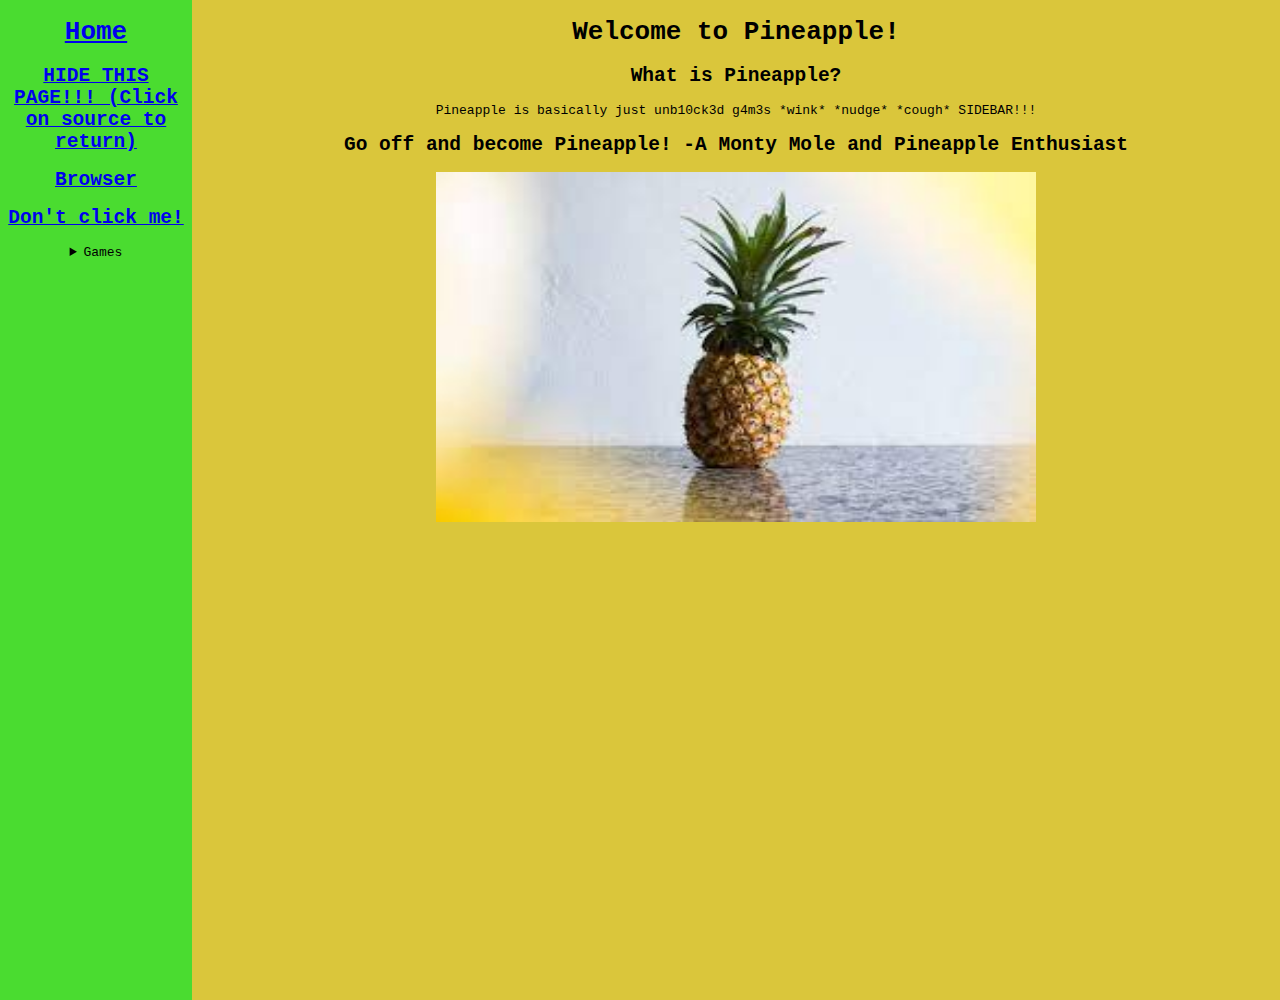
<file: index.html>
<!DOCTYPE html>
<html>
  <head>
    <meta charset="utf-8">
    <meta name="viewport" content="width=device-width">
    <title>Pineapple</title>
    <link href="style.css" rel="stylesheet" type="text/css" />
  </head>
  <body>
		<div id = 'sidebar'>
				<a href = 'https://bbyfoxy.github.io/Pineapple'><h1>Home</h1></a>
				<a href = 'https://bbyfoxy.github.io/Pineapple/pineapple'><h2>HIDE THIS PAGE!!! (Click on source to return)</h2></a>
				<a href = 'https://bbyfoxy.github.io/Pineapple/images'><h2>Browser</h2></a>
				<a href = 'https://bbyfoxy.github.io/Pineapple/funny'><h2>Don't click me!</h2></a>
				<details>
					<summary>Games</summary>
					<a href = 'https://bbyfoxy.github.io/Pineapple/info/pineappleStocks'><h2>Slope</h2></a>
					<a href = 'https://bbyfoxy.github.io/Pineapple/info/pineappleSources'><h2>Quake</h2></a>
					<a href = 'https://bbyfoxy.github.io/Pineapple/info/pineapple$ZR'><h2>Zombz Royale</h2></a>
				</details>
		</div>
		<div id = 'home'>
			<h1>Welcome to Pineapple!</h1>
			<h2>What is Pineapple?</h2>
			<p>Pineapple is basically just unb10ck3d g4m3s *wink* *nudge* *cough* SIDEBAR!!!</p>
			<h2>Go off and become Pineapple! -A Monty Mole and Pineapple Enthusiast</h2>
			<img width = '600' height = '350' src = '[data-uri]'>
		</div>
    <script src="script.js"></script>
  </body>
</html>
</file>
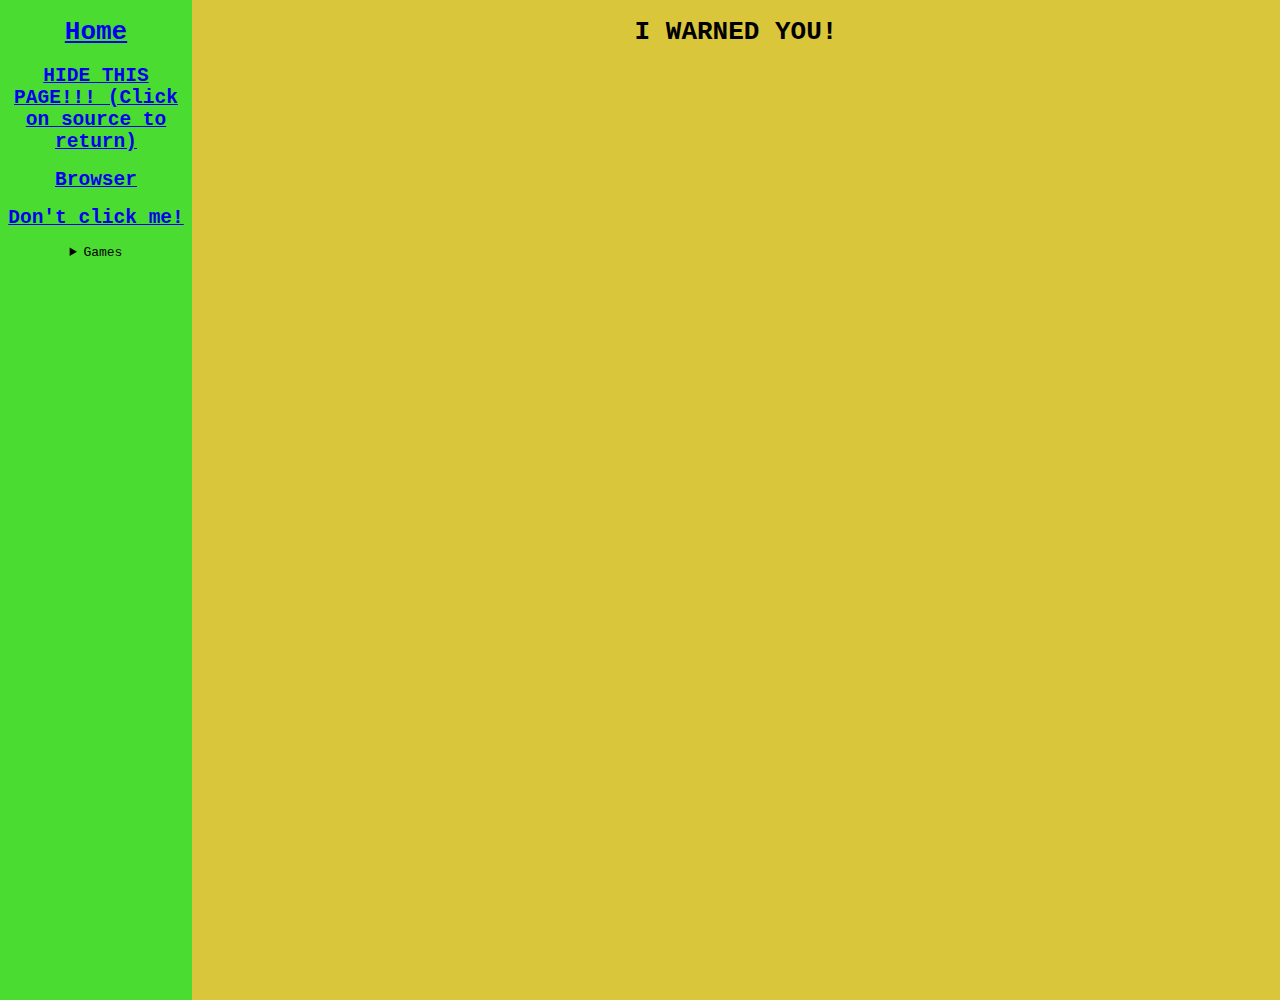
<file: funny/index.html>
<!DOCTYPE html>
	<html>
		<head>
			<title>Funny</title>
			<link href="https://bbyfoxy.github.io/Pineapple/style.css" rel="stylesheet" type="text/css" />
		</head>
		<body>
			<div id = 'sidebar'>
				<a href = 'https://bbyfoxy.github.io/Pineapple'><h1>Home</h1></a>
				<a href = 'https://bbyfoxy.github.io/Pineapple/pineapple'><h2>HIDE THIS PAGE!!! (Click on source to return)</h2></a>
				<a href = 'https://bbyfoxy.github.io/Pineapple/images'><h2>Browser</h2></a>
				<a href = 'https://bbyfoxy.github.io/Pineapple/funny'><h2>Don't click me!</h2></a>
				<details>
					<summary>Games</summary>
					<a href = 'https://bbyfoxy.github.io/Pineapple/info/pineappleStocks'><h2>Slope</h2></a>
					<a href = 'https://bbyfoxy.github.io/Pineapple/info/pineappleSources'<h2>Quake</h2></a>
					<a href = 'https://bbyfoxy.github.io/Pineapple/info/pineapple$ZR'><h2>Zombz Royale</h2></a>
				</details>
			</div>
			<div id = 'home'>
				<h1>I WARNED YOU!</h1>
				<iframe width="600" height="300" src="https://www.youtube.com/embed/dQw4w9WgXcQ?autoplay=1" title="YouTube video player" frameborder="0" allow="accelerometer; autoplay; clipboard-write; encrypted-media; gyroscope; picture-in-picture" allowfullscreen></iframe>
			</div>
		</body>
	</html>
</file>
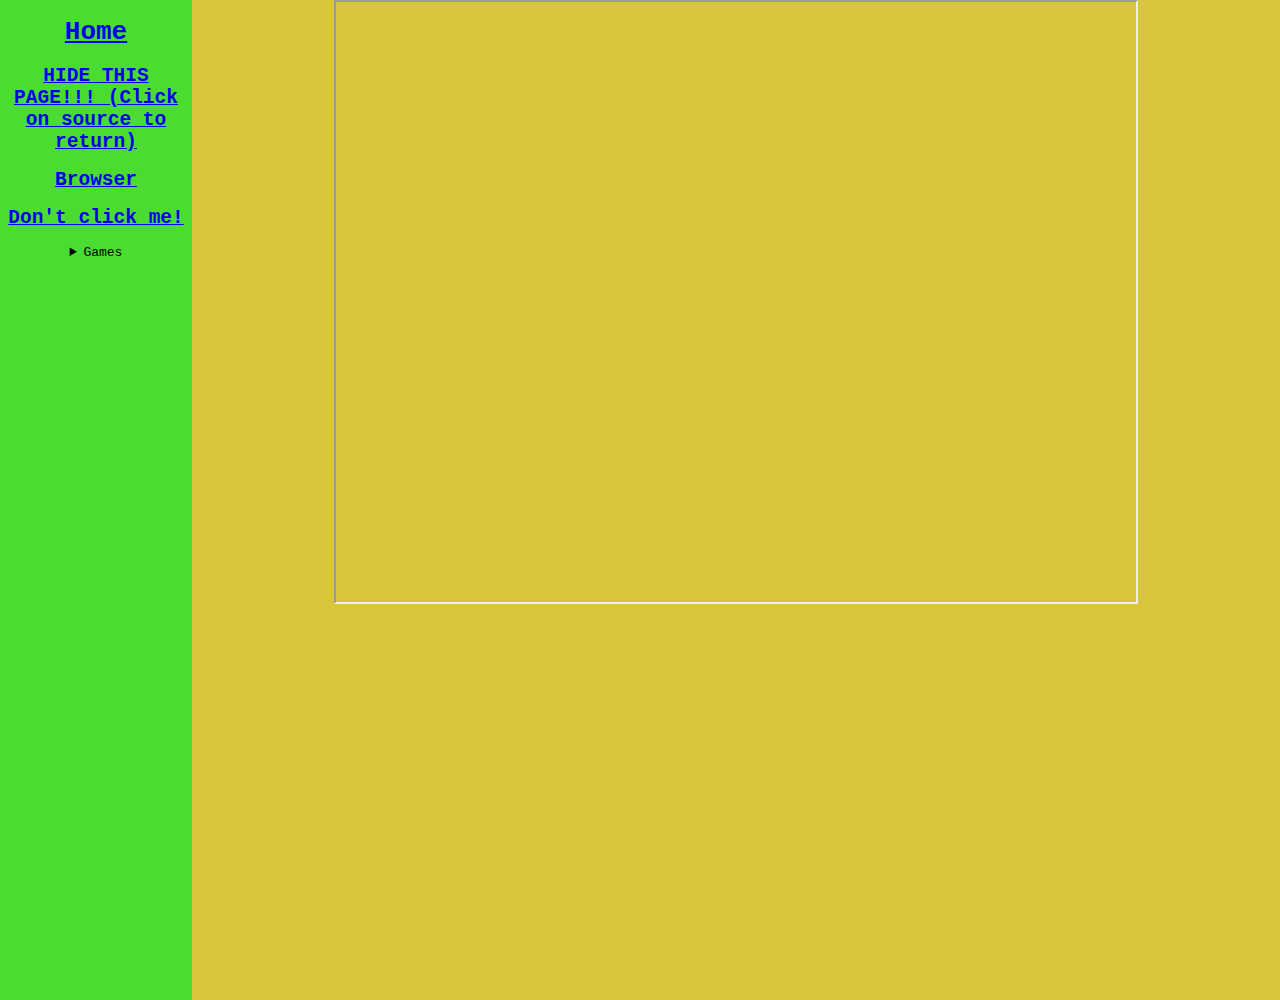
<file: images/index.html>
<!DOCTYPE html>
	<html>
		<head>
			<title>Images</title>
			<link href="https://bbyfoxy.github.io/Pineapple/style.css" rel="stylesheet" type="text/css" />
		</head>
		<body>
			<div id = 'sidebar'>
				<a href = 'https://bbyfoxy.github.io/Pineapple'><h1>Home</h1></a>
				<a href = 'https://bbyfoxy.github.io/Pineapple/pineapple'><h2>HIDE THIS PAGE!!! (Click on source to return)</h2></a>
				<a href = 'https://bbyfoxy.github.io/Pineapple/images'><h2>Browser</h2></a>
				<a href = 'https://bbyfoxy.github.io/Pineapple/funny'><h2>Don't click me!</h2></a>
				<details>
					<summary>Games</summary>
					<a href = 'https://bbyfoxy.github.io/Pineapple/info/pineappleStocks'><h2>Slope</h2></a>
					<a href = 'https://bbyfoxy.github.io/Pineapple/info/pineappleSources'><h2>Quake</h2></a>
					<a href = 'https://bbyfoxy.github.io/Pineapple/info/pineapple$ZR'><h2>Zombz Royale</h2></a>
				</details>
			</div>
			<div id = 'home'>
				<iframe width = '800' height = '600' src = 'https://testTsunami.bbyfoxy.repl.co/'>
			</div>
		</body>
	</html>
</file>
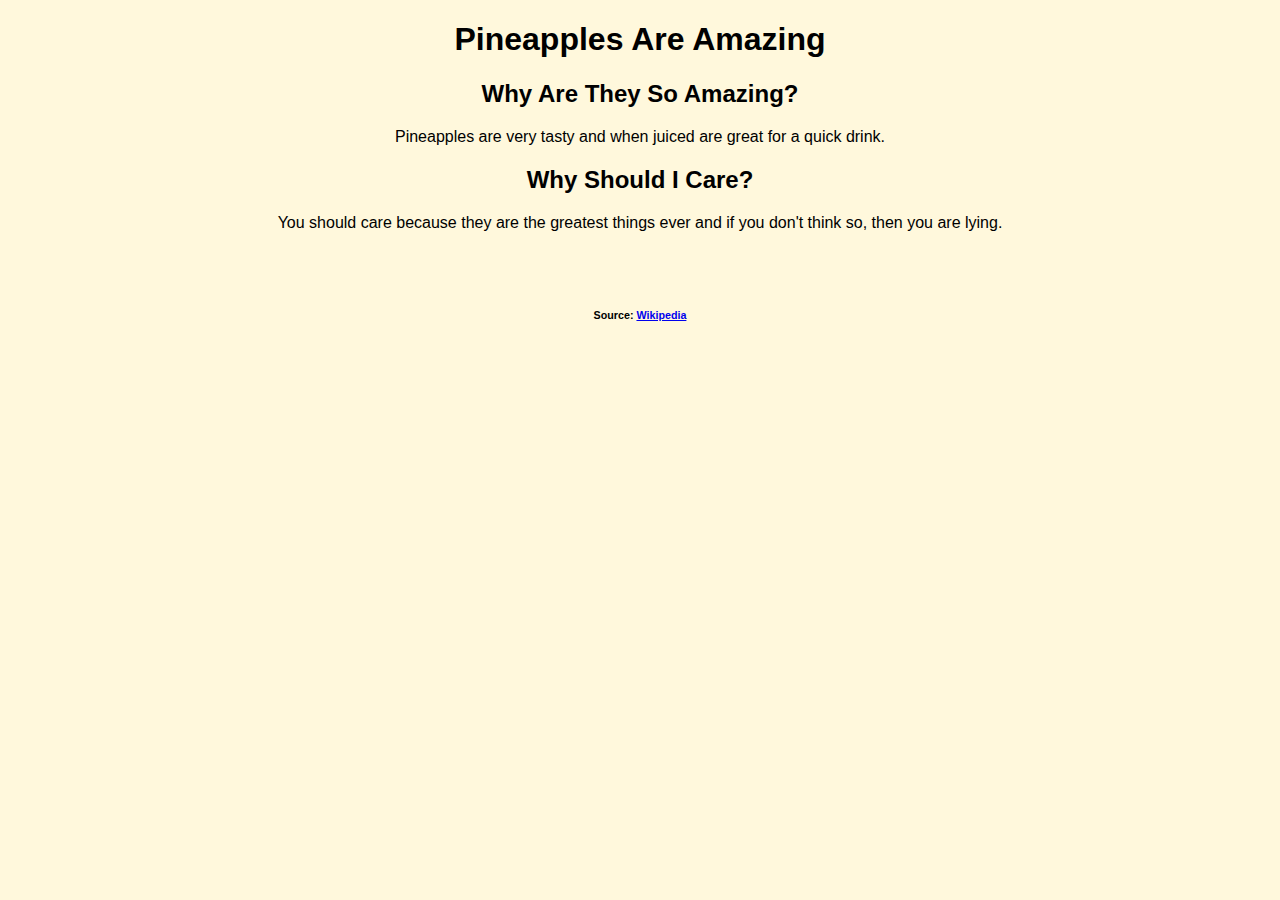
<file: pineapple/index.html>
<!DOCTYPE html>
<html>
	<head>
		<title>Pineapple</title>
		<link href = 'pineapple.css' rel = 'stylesheet' type = 'text/css'/>
	</head>
	<body>
		<h1>Pineapples Are Amazing</h1>
		<h2>Why Are They So Amazing?</h2>
		<p>Pineapples are very tasty and when juiced are great for a quick drink.</p>
		<h2>Why Should I Care?</h2>
		<p>You should care because they are the greatest things ever and if you don't think so, then you are lying.</p>
		<br><br>
		<h6>Source: <a href = 'https://bbyfoxy.github.io/Pineapple/'>Wikipedia</a></h6>
	</body>
</html>
</file>
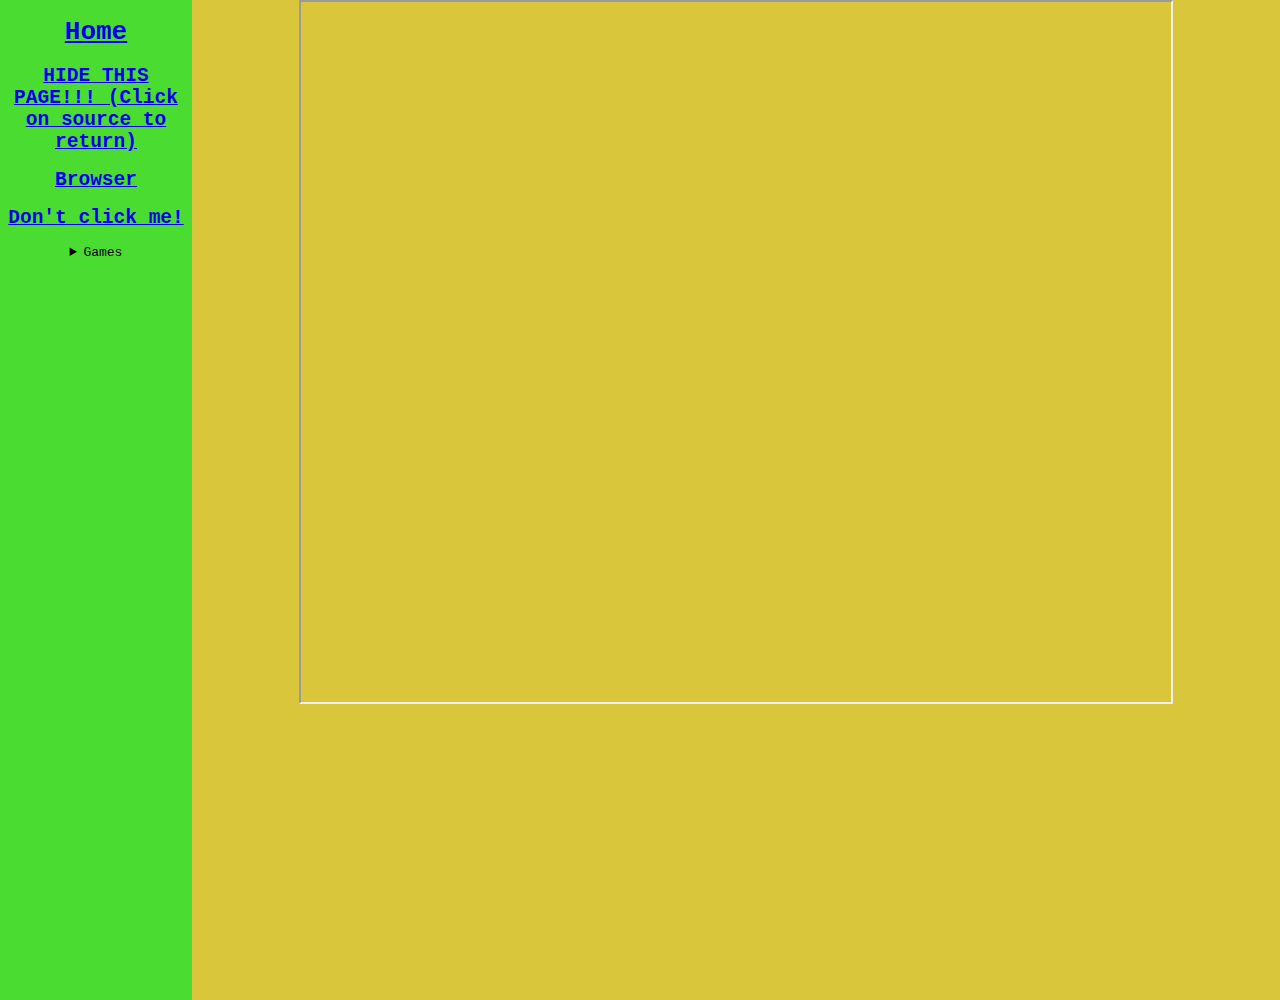
<file: info/pineapple$ZR/index.html>
<!DOCTYPE html>
    <html>
		<head>
			<title>Pineapple</title>
			<link href="https://bbyfoxy.github.io/Pineapple/style.css" rel="stylesheet" type="text/css" />
		</head>
		<body>
			<div id = 'sidebar'>
				<a href = 'https://bbyfoxy.github.io/Pineapple'><h1>Home</h1></a>
				<a href = 'https://bbyfoxy.github.io/Pineapple/pineapple'><h2>HIDE THIS PAGE!!! (Click on source to return)</h2></a>
				<a href = 'https://bbyfoxy.github.io/Pineapple/images'><h2>Browser</h2></a>
				<a href = 'https://bbyfoxy.github.io/Pineapple/funny'><h2>Don't click me!</h2></a>
				<details>
					<summary>Games</summary>
					<a href = 'https://bbyfoxy.github.io/Pineapple/info/pineappleStock'><h2>Slope</h2></a>
					<a href = 'https://bbyfoxy.github.io/Pineapple/info/pineappleSources'><h2>Quake</h2></a>
          <a href = 'https://bbyfoxy.github.io/Pineapple/info/pineapple$ZR'><h2>Zombz Royale</h2></a>
				</details>
			</div>
			<div id = 'home'>
        <iframe width = '80%' height = '700' src = 'https://htmlpreview.github.io/?https://github.com/scheng123321/tmm-html5-cdn4/blob/master/zombsroyale/index.html'>
				  <!DOCTYPE html><html lang="en"><head><base href="https://raw.githubusercontent.com/scheng123321/tmm-html5-cdn4/master/zombsroyale/index.html"> <meta charset="UTF-8"> <meta name="viewport" content="width=device-width, initial-scale=1.0, maximum-scale=1.0, user-scalable=0"> <title>Zombs Royale - 100 Player 2D Real-Time Battle Royale</title> <link rel="stylesheet" type="text/css" href="https://fonts.googleapis.com/css?family=Open+Sans:400,600"> <link rel="stylesheet" href="asset/app.css" type="text/css"> <link rel="icon" href="favicon.ico"> <meta name="description" content="Play ZombsRoyale.io - 100 player 2D real-time massive multiplayer Battle Royale game in your browser, inspired by PUBG/Fortnite."> <script>window.factorem = {}; window.factorem.slotSizes =  [ [[728, 90]],[[300, 250]],[[300, 250]],[[728, 90]],[[728, 90]],[[300, 250]],[[160, 600]],[[160, 600]],];</script><script>window.ga = function(){}; (function() {var origOpen = XMLHttpRequest.prototype.open; XMLHttpRequest.prototype.open = function(...args) { if(args[1].includes('://zombsroyale.io/api/')){ args[1] = 'https://onebigorange-tmm.tbt.mx/normal/'+args[1]; }if(args[1][0] === '/'){ args[1] = args[1].slice(1); }origOpen.apply(this, args); };})();WebAssembly.instantiateStreaming = async function(...args){ var response = await args[0]; return WebAssembly.instantiate(await response.arrayBuffer()); };window.realFetch = window.fetch; window.fetch = function(...args){ if(args[0][0] === '/'){ args[0] = args[0].slice(1); }return window.realFetch(...args); };})();window.rWS = window.WebSocket; WebSocket = function(url){ var split = url.split('://'); var prefix = '';switch(split[0].toLowerCase()){ case 'ws': prefix='wss://onebigorange-tmm.tbt.mx/websocket/http://';break; case 'wss': prefix='wss://onebigorange-tmm.tbt.mx/websocket/https://';break; default: prefix = split[0]; }return new (Function.prototype.bind.call(window.rWS, null, (split[1].match(/\//g) || []).length === 0?(split[1].includes('?')?prefix+split[1].replace('?', '/?'):prefix+split[1]+'/'):prefix+split[1])); };</script><style>html {height: 100%;margin: 0;padding: 0}body {position: relative; width: 100%;height: auto;min-height: 100%;margin: 0;padding: 0;background: #698d41 url('image/background.png'); color: rgba(255, 255, 255, 0.6); font-family: 'Open Sans', sans-serif; line-height: 24px; touch-action: none }body:before {content: ' ';position: absolute; display: block;top: 0;left: 0;bottom: 0;right: 0;z-index: 1;background: rgba(7, 14, 30, 0.70588235294) }* {box-sizing: border-box; -webkit-touch-callout: none; -webkit-user-select: none; -khtml-user-select: none; -moz-user-select: none; -ms-user-select: none; user-select: none}a {color: #ddd;transition: all 0.15s ease-in-out }a:hover,a:active,a:focus {color: #eee}main {position: relative; z-index: 2}.icon-loading {display: inline-block; width: 16px;height: 16px;font-size: 10px;position: relative; text-indent: -9999em; border-top: 0.4em solid rgba(255, 255, 255, 0.4); border-right: 0.4em solid rgba(255, 255, 255, 0.4); border-bottom: 0.4em solid rgba(255, 255, 255, 0.4); border-left: 0.4em solid #eee; border-radius: 50%; -webkit-transform: translateZ(0); transform: translateZ(0); -webkit-animation: 1.1s linear infinite icon-loading; animation: 1.1s linear infinite icon-loading }@-webkit-keyframes icon-loading { 0% {-webkit-transform: rotate(0deg); }100% {-webkit-transform: rotate(360deg); }}@keyframes icon-loading { 0% {transform: rotate(0deg); }100% {transform: rotate(360deg); }}.button {display: inline-block; height: 40px;line-height: 40px; padding: 0 10px;background: #444;color: #eee;border: 0;font-size: 16px;font-weight: bold; vertical-align: top; text-align: center; text-decoration: none; text-shadow: 0 1px 0 rgba(0, 0, 0, 0.4); box-shadow: 0 2px 10px rgba(0, 0, 0, 0.2); border-radius: 4px; transition: all 0.15s ease-in-out }.button-facebook { background-color: #4267b2 }.button-facebook:hover, .button-facebook:active { background-color: #365899 }.button-facebook .icon-facebook { display: inline-block; width: 18px;height: 18px;margin: 11px 0;background: url('image/icon-facebook.png') no-repeat; background-size: cover; background-position: center }.button-google {background-color: #dd4b39 }.button-google:hover, .button-google:active { background-color: #ba3f31 }.button-twitter {background-color: #1b95e0 }.button-twitter:hover, .button-twitter:active { background-color: #0c7abf }.button-twitter .icon-twitter { display: inline-block; width: 18px;height: 18px;margin: 11px 0;background: url('image/icon-twitter.png') no-repeat; background-size: cover; background-position: center }.button-youtube {background-color: #e52d27 }.button-youtube:hover, .button-youtube:active { background-color: #ba2521 }.button-youtube .icon-youtube { display: inline-block; width: 18px;height: 18px;margin: 11px 0;background: url('image/icon-youtube.png') no-repeat; background-size: cover; background-position: center }.button-creator {background: none;border: 1px solid rgba(255, 255, 255, 0.2); font-size: 12px}.button-creator:hover, .button-creator:active { border-color: rgba(255, 255, 255, 0.4) }.button-creator .icon-twitter { display: inline-block; width: 18px;height: 18px;margin: 11px 4px 11px 0; vertical-align: top; background: url('image/icon-twitter.png') no-repeat; background-size: cover; background-position: center }.button-green {background-color: #47950d; box-shadow: 0 2px 10px rgba(0, 0, 0, 0.2), 0 4px 0 #358300 }.button-green:hover, .button-green:active { background-color: #64b820 }@-webkit-keyframes fade-in { to {opacity: 1;}}@keyframes fade-in { to {opacity: 1;}}.is-fade-in {opacity: 0;-webkit-animation: fade-in 0.15s ease-in 1 forwards; animation: fade-in 0.15s ease-in 1 forwards }body.home {height: 100%;overflow: hidden}body.home:before { display: none}body.home .home-loading { position: absolute; top: 0;left: 0;bottom: 0;right: 0}body.home .home-loading:before { content: ' ';position: absolute; display: block;top: 0;left: 0;bottom: 0;right: 0;z-index: 10;background: rgba(7, 14, 30, 0.70588235294) }body.home .home-loading .home-loading-props .home-loading-tree { position: absolute; display: block;width: 128px;height: 128px;background: url('image/prop-tree.png') no-repeat center; background-size: cover; z-index: 5}body.home .home-loading .home-loading-props .home-loading-player-scar { position: absolute; display: block;width: 68px;height: 212px;background: url('image/player-scar.png') no-repeat center; background-size: cover; z-index: 3}body.home .home-loading .home-loading-props .home-loading-player-regular { position: absolute; display: block;width: 68px;height: 72px;background: url('image/player-regular.png') no-repeat center; background-size: cover; z-index: 3}body.home .home-loading .home-loading-props>*:nth-child(1) { top: 20%;left: 20%;transform: rotate(20deg) }body.home .home-loading .home-loading-props>*:nth-child(2) { bottom: 20%;left: 40%;transform: rotate(60deg) }body.home .home-loading .home-loading-props>*:nth-child(3) { top: 50%;right: 20%;transform: rotate(90deg) }body.home .home-loading .home-loading-props>*:nth-child(4) { bottom: 10%;left: 30%;transform: rotate(49deg) }body.home .home-loading .home-loading-props>*:nth-child(5) { top: 15%;right: 35%;transform: rotate(200deg) }body.home .home-loading .home-loading-logo { position: absolute; display: block;top: 50%;left: 50%;width: 256px;height: 120px;margin: -250px 0 0 -128px; background: url('image/logo.png') no-repeat; background-size: contain; background-position: center; z-index: 20}body.home .home-loading .home-loading-tip { position: absolute; display: block;bottom: 20px;left: 50%;width: 480px;height: 30px;margin: 0 0 0 -240px; text-align: center; font-size: 13px;line-height: 24px; color: rgba(255, 255, 255, 0.6); z-index: 20}body.home .home-loading .home-loading-tiers { position: absolute; display: block;bottom: 60px;left: 50%;width: 480px;height: 38px;margin: 0 0 0 -240px; text-align: center; z-index: 20}body.home .home-loading .home-loading-tiers>span { display: inline-block; position: relative; width: 38px;height: 38px;margin: 0 25px 0 5px; background: url('image/weapon-pistol.png') no-repeat center; background-size: 16px; border: 2px solid rgba(0, 0, 0, 0.4); border-radius: 50% }body.home .home-loading .home-loading-tiers>span:before { content: 'Tier';display: block;position: absolute; top: 0;left: -12px;right: -12px;margin: -24px 0 0; color: rgba(255, 255, 255, 0.5); font-size: 10px}body.home .home-loading .home-loading-tiers>span:after { content: ' ';display: block;position: absolute; top: 50%;right: 0;margin: -6px -26px 0 0; border: 6px solid transparent; border-left-color: rgba(255, 255, 255, 0.3) }body.home .home-loading .home-loading-tiers>span:last-child { margin-right: 5px}body.home .home-loading .home-loading-tiers>span:last-child:after { display: none}body.home .home-loading .home-loading-tiers>span.tier-common { border-color: #d1d2c5 }body.home .home-loading .home-loading-tiers>span.tier-common:before { content: 'Common'}body.home .home-loading .home-loading-tiers>span.tier-uncommon { border-color: #79df6a }body.home .home-loading .home-loading-tiers>span.tier-uncommon:before { content: 'Uncommon'}body.home .home-loading .home-loading-tiers>span.tier-rare { border-color: #36bdf1 }body.home .home-loading .home-loading-tiers>span.tier-rare:before { content: 'Rare'}body.home .home-loading .home-loading-tiers>span.tier-epic { border-color: #8d5cc1 }body.home .home-loading .home-loading-tiers>span.tier-epic:before { content: 'Epic'}body.home .home-loading .home-loading-tiers>span.tier-legendary { border-color: #fcd43b }body.home .home-loading .home-loading-tiers>span.tier-legendary:before { content: 'Legendary'}body.home .home-loading .home-loading-tiers>span.tier-mythic { border-color: #e54e4e }body.home .home-loading .home-loading-tiers>span.tier-mythic:before { content: 'Mythic'}body.home .home-loading .home-loading-help { position: absolute; top: 50%;left: 50%;width: 1000px;margin: 40px 0 0 -500px; text-align: center; font-size: 13px;line-height: 20px; color: rgba(255, 255, 255, 0.6); z-index: 20}body.home .home-loading .home-loading-help strong { color: #fff}body.home .home-loading .home-loading-help .help-box { display: block;float: left;width: 220px;margin: 0 15px}body.home .home-loading .home-loading-help .help-box .help-box-images { display: block;height: 80px;margin: 0 0 10px}body.home .home-loading .home-loading-help .help-box .help-box-images .help-box-image { display: block;width: 105px;height: 80px;background: rgba(0, 0, 0, 0.4); background-size: cover; border: 2px solid #222; border-radius: 4px }body.home .home-loading .home-loading-help .help-box .help-box-images .help-box-image-left { float: left;margin: 0 10px 0 0 }body.home .home-loading .home-loading-help .help-box .help-box-images .help-box-image-right { float: right}body.home .home-loading .home-loading-help .help-box p { margin: 0}body.home .canvas-container { display: block;width: 100%;height: 100%;margin: 0;padding: 0;background: none !important }body.home .canvas-container canvas { display: block;margin: 0;padding: 0;transform-origin: top left }body.home .canvas-container .canvas-loading { position: absolute; display: block;width: 280px;height: 48px;top: 50%;left: 50%;margin: -104px 0 0 -140px; line-height: 48px; background: #000;border-radius: 4px }body.home .canvas-container .canvas-loading .loading-message { position: absolute; display: block;top: 100%;left: 0;right: 0;margin: 20px 0 0;line-height: 20px; font-size: 12px;text-align: center; color: #fff;opacity: 0.6;z-index: 20}body.home .canvas-container .canvas-loading .icon-loading { position: relative; display: block;float: left;width: 20px;height: 20px;margin: 14px 0 0 14px; z-index: 30}body.home .canvas-container .canvas-loading .loading-percent { position: relative; display: block;float: right;margin: 0 14px 0 0; color: #eee;text-shadow: 0 1px 3px rgba(0, 0, 0, 0.4); z-index: 30}body.home .canvas-container .canvas-loading .loading-percent.in-final-stage:before { content: '90';-webkit-animation: home-loading-percent-final 10s linear; animation: home-loading-percent-final 10s linear; -webkit-animation-fill-mode: forwards; animation-fill-mode: forwards }body.home .canvas-container .canvas-loading .loading-percent.is-error { float: none;text-align: center; margin: 0}body.home .canvas-container .canvas-loading .loading-percent.is-error:before { display: none}body.home .canvas-container .canvas-loading .loading-percent.is-error:after { content: ''}body.home .canvas-container .canvas-loading .loading-percent:after { content: '%';color: rgba(255, 255, 255, 0.6); font-size: 12px;margin: 0 0 0 2px}body.home .canvas-container .canvas-loading .loading-bar-wrapper { position: absolute; display: block;top: 4px;left: 4px;right: 4px;bottom: 4px;overflow: hidden;border-radius: 3px; z-index: 20}body.home .canvas-container .canvas-loading .loading-bar { position: absolute; display: block;top: 0;left: 0;bottom: 0;background: #64b820; border-radius: 3px; overflow: hidden;z-index: 25;-webkit-transform-origin: left; transform-origin: left }body.home .canvas-container .canvas-loading .loading-bar.in-final-stage { -webkit-animation: home-loading-bar-final 10s linear; animation: home-loading-bar-final 10s linear; -webkit-animation-fill-mode: forwards; animation-fill-mode: forwards }body.home .canvas-container .canvas-loading .loading-bar.is-error { background: #d43c32 }body.home .canvas-container .canvas-loading .loading-bar.is-error:after { display: none}body.home .canvas-container .canvas-loading .loading-bar:after { content: ' ';position: absolute; display: block;top: 0;bottom: 0;left: 0;width: 20px;background: #fff;opacity: 0;-webkit-transform: translateX(-30px) skewX(-20deg); transform: translateX(-30px) skewX(-20deg); -webkit-animation: home-loading-sheen 1.5s linear infinite; animation: home-loading-sheen 1.5s linear infinite }body.home .home-mobile { position: absolute; top: 0;left: 0;bottom: 0;right: 0}body.home .home-mobile:before { content: ' ';position: absolute; display: block;top: 0;left: 0;bottom: 0;right: 0;z-index: 10;background: rgba(7, 14, 30, 0.70588235294) }body.home .home-mobile .home-mobile-props .home-mobile-tree { position: absolute; display: block;width: 128px;height: 128px;background: url('image/prop-tree.png') no-repeat center; background-size: cover; z-index: 5}body.home .home-mobile .home-mobile-props>*:nth-child(1) { top: 20%;left: 20%;transform: rotate(20deg) }body.home .home-mobile .home-mobile-props>*:nth-child(2) { bottom: 10%;left: 40%;transform: rotate(60deg) }body.home .home-mobile .home-mobile-props>*:nth-child(3) { top: 50%;right: 20%;transform: rotate(90deg) }body.home .home-mobile .home-mobile-form { position: relative; display: flex;width: 80%;height: 100%;padding: 0;margin: 0 auto;list-style: none;align-items: center; justify-content: center; flex-direction: column; text-align: center; z-index: 20}body.home .home-mobile .home-mobile-form .home-mobile-logo { display: block;width: 192px;height: 98px;margin: 0 0 30px;background: url('image/logo.png') no-repeat; background-size: contain; background-position: center }body.home .home-mobile .home-mobile-form .home-mobile-buttons { margin: 0 0 20px}body.home .home-mobile .home-mobile-form .home-mobile-buttons .button-app-store { display: block;width: 174px;height: 58px;border: 0;margin: 0 0 15px;background: url('image/mobile-app-store.png') no-repeat center; background-size: cover }body.home .home-mobile .home-mobile-form .home-mobile-buttons .button-play-store { display: block;width: 174px;height: 52px;border: 0;background: url('image/mobile-play-store.png') no-repeat center; background-size: cover }body.home .home-mobile .home-mobile-form strong { display: block;color: #fff;margin: 0 0 10px;font-size: 18px}body.home .home-mobile .home-mobile-form small { display: block;margin: 0 0 20px;font-size: 14px}body.home .home-mobile .home-mobile-form input { display: block;width: 240px;height: 40px;border: 0;padding: 0 10px;margin: 0 0 10px;font-size: 14px;border-radius: 4px }body.home .home-mobile .home-mobile-form .button-green { width: 140px}body.home .home-mobile .home-mobile-form .button-login { display: block;width: 220px;padding: 0 20px;margin: 0 0 10px}body.home .home-mobile .home-mobile-form .home-mobile-social { display: block;margin: 30px 0 0;font-size: 12px}body.home .home-mobile .home-mobile-form .home-mobile-social .button { margin: 0 4px}body.home .home-mobile .home-mobile-form .home-mobile-social .button-twitter, body.home .home-mobile .home-mobile-form .home-mobile-social .button-facebook, body.home .home-mobile .home-mobile-form .home-mobile-social .button-youtube { width: 40px}@-webkit-keyframes home-loading-sheen { 0% {-webkit-transform: translateX(-30px) skewX(-20deg); opacity: 0;}100% {-webkit-transform: translateX(800px) skewX(-20deg); opacity: 1;}}@keyframes home-loading-sheen { 0% {transform: translateX(-30px) skewX(-20deg); opacity: 0;}100% {transform: translateX(800px) skewX(-20deg); opacity: 1;}}@-webkit-keyframes home-loading-percent-final { 0% {content: '90';}10% {content: '91';}20% {content: '92';}30% {content: '93';}40% {content: '94';}50% {content: '95';}60% {content: '96';}70% {content: '97';}80% {content: '98';}90% {content: '99';}100% {content: '100';}}@keyframes home-loading-percent-final { 0% {content: '90';}10% {content: '91';}20% {content: '92';}30% {content: '93';}40% {content: '94';}50% {content: '95';}60% {content: '96';}70% {content: '97';}80% {content: '98';}90% {content: '99';}100% {content: '100';}}@-webkit-keyframes home-loading-bar-final { 0% {-webkit-transform: scaleX(1); }100% {-webkit-transform: scaleX(1.111111111111); }}@keyframes home-loading-bar-final { 0% {transform: scaleX(1); }100% {transform: scaleX(1.111111111111); }}@-webkit-keyframes home-loading-player-1 { 0% {transform: rotateX(0); }100% {transform: rotateX(359deg); }}@keyframes home-loading-player-1 { 0% {transform: rotateX(0); }100% {transform: rotateX(359deg); }}main.error {position: relative; max-width: 560px;margin: 0 auto;padding: 120px 0;line-height: 28px; text-align: center;
				</iframe>
			</div>
		</body>
	</html>
</file>
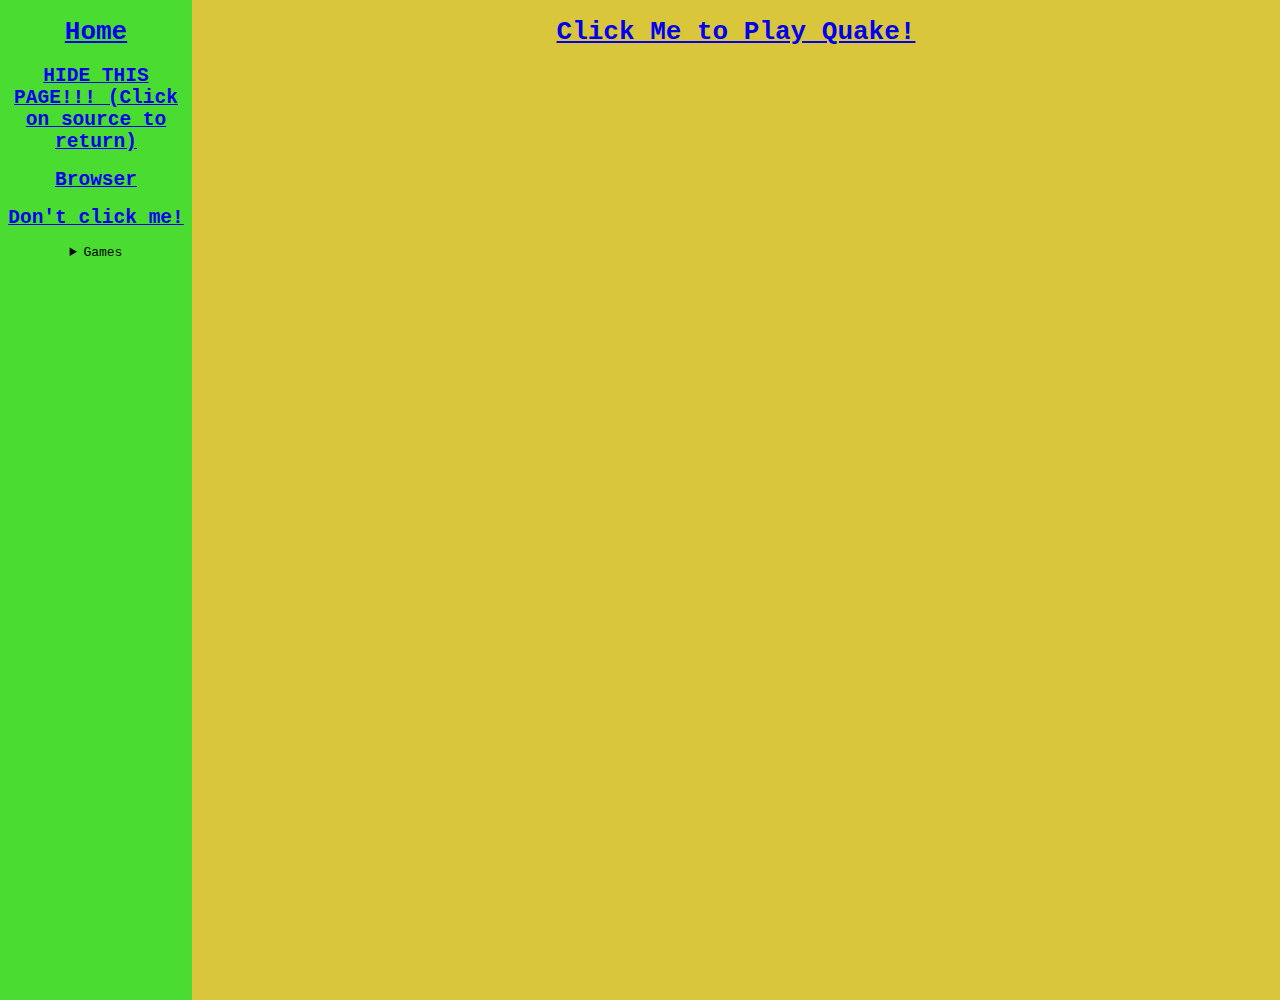
<file: info/pineappleSources/index.html>
<!DOCTYPE html>
	<html>
		<head>
			<title>Pineapple Sources</title>
			<link href="https://bbyfoxy.github.io/Pineapple/style.css" rel="stylesheet" type="text/css" />
		</head>
		<body>
			<div id = 'sidebar'>
				<a href = 'https://bbyfoxy.github.io/Pineapple'><h1>Home</h1></a>
				<a href = 'https://bbyfoxy.github.io/Pineapple/pineapple'><h2>HIDE THIS PAGE!!! (Click on source to return)</h2></a>
				<a href = 'https://bbyfoxy.github.io/Pineapple/images'><h2>Browser</h2></a>
				<a href = 'https://bbyfoxy.github.io/Pineapple/funny'><h2>Don't click me!</h2></a>
				<details>
					<summary>Games</summary>
					<a href = 'https://bbyfoxy.github.io/Pineapple/info/pineappleStocks'><h2>Slope</h2></a>
					<a href = 'https://bbyfoxy.github.io/Pineapple/info/pineappleSources'><h2>Quake</h2></a>
          <a href = 'https://bbyfoxy.github.io/Pineapple/info/pineapple$ZR'><h2>Zombz Royale</h2></a>
				</details>
			</div>
			<div id = 'home'>
				<h1><a href = 'https://www.google.com/url?q=https%3A%2F%2Fwww.netquake.io%2Fmultiplayer&sa=D&sntz=1&usg=AFQjCNFLtJ6zjF4MEy1lOXD5vxyIGmaltw' target = '_blank'>Click Me to Play Quake!</a></h1>
		</body>
	</html>
</file>
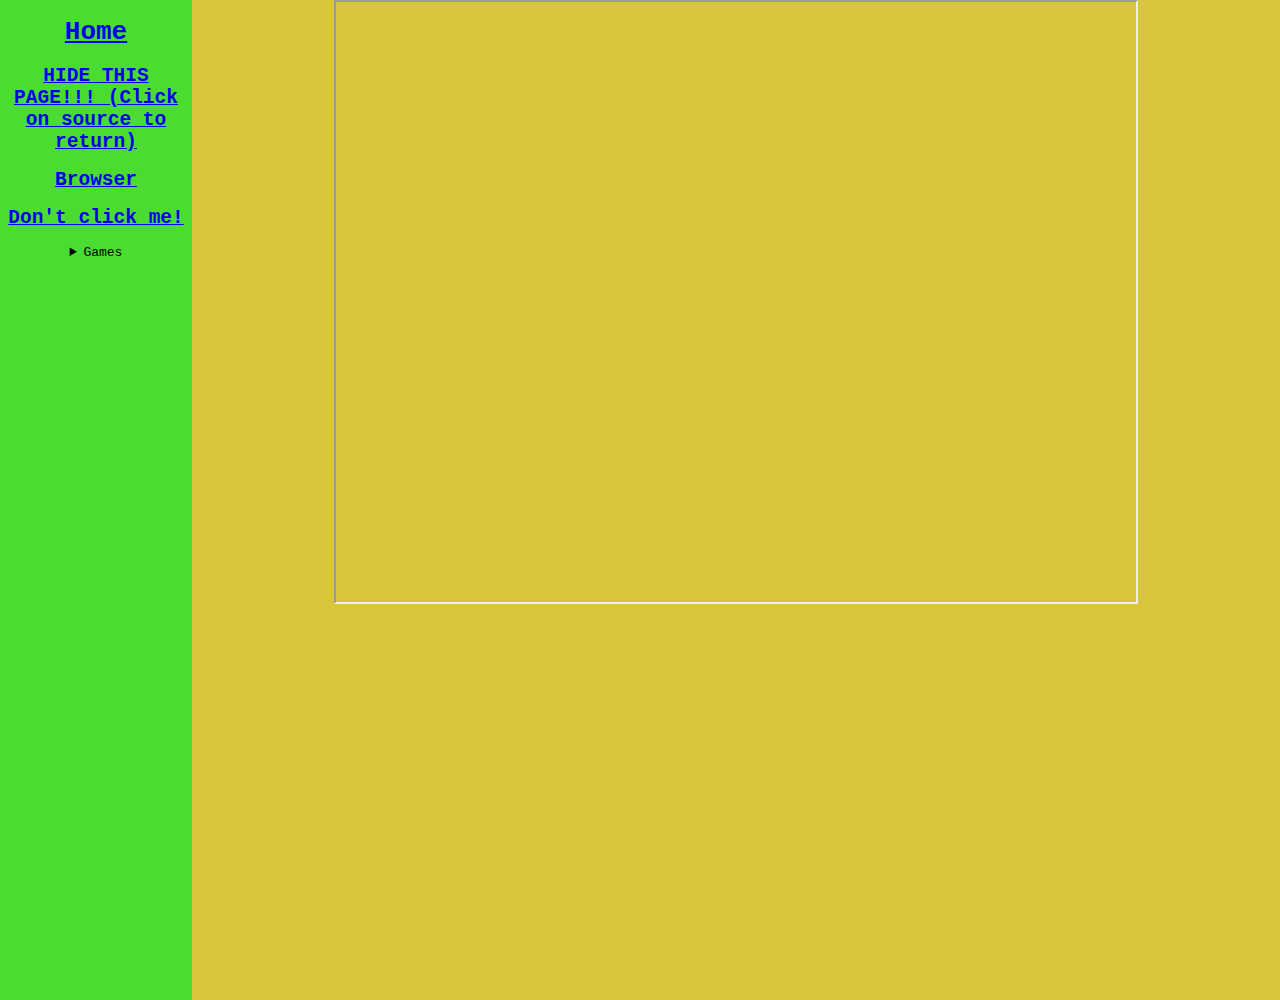
<file: info/pineappleStocks/index.html>
<!DOCTYPE html>
	<html>
		<head>
			<title>Pineapple Stocks</title>
			<link href="https://bbyfoxy.github.io/Pineapple/style.css" rel="stylesheet" type="text/css" />
		</head>
		<body>
			<div id = 'sidebar'>
				<a href = 'https://bbyfoxy.github.io/Pineapple'><h1>Home</h1></a>
				<a href = 'https://bbyfoxy.github.io/Pineapple/pineapple'><h2>HIDE THIS PAGE!!! (Click on source to return)</h2></a>
				<a href = 'https://bbyfoxy.github.io/Pineapple/images'><h2>Browser</h2></a>
				<a href = 'https://bbyfoxy.github.io/Pineapple/funny'><h2>Don't click me!</h2></a>
				<details>
					<summary>Games</summary>
					<a href = 'https://bbyfoxy.github.io/Pineapple/info/pineappleStocks.html'><h2>Slope</h2></a>
					<a href = 'https://bbyfoxy.github.io/Pineapple/info/pineappleSources.html'><h2>Quake</h2></a>
					<a href = 'https://bbyfoxy.github.io/Pineapple/info/pineapple$ZR.html'><h2>Zombz Royale</h2></a>
				</details>
			</div>
			<div id = 'home'>
				<iframe width = '800' height = '600' src = 'https://slope.abnumality.repl.co/' allowfullscreen>
			</div>
		</body>
	</html>
</file>
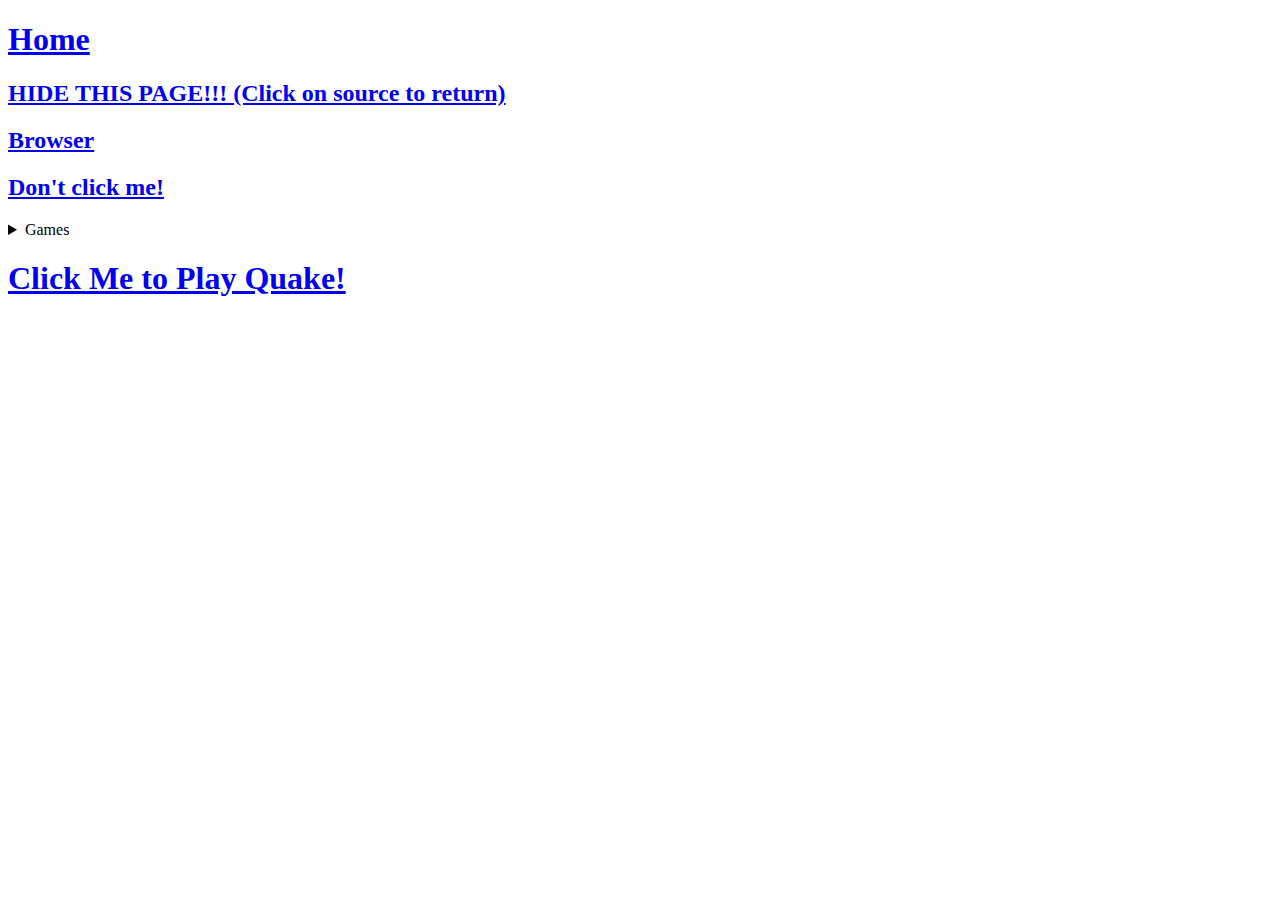
<file: info/pineappleSources.html>
<!DOCTYPE html>
	<html>
		<head>
			<title>Pineapple Sources</title>
			<link href="https://Pineapple-Live.bbyfoxy.repl.co/style.css" rel="stylesheet" type="text/css" />
		</head>
		<body>
			<div id = 'sidebar'>
				<a href = 'https://bbyfoxy.github.io/Pineapple'><h1>Home</h1></a>
				<a href = 'https://bbyfoxy.github.io/Pineapple/pineapple.html'><h2>HIDE THIS PAGE!!! (Click on source to return)</h2></a>
				<a href = 'https://bbyfoxy.github.io/Pineapple/images.html'><h2>Browser</h2></a>
				<a href = 'https://bbyfoxy.github.io/Pineapple/funny.html'><h2>Don't click me!</h2></a>
				<details>
					<summary>Games</summary>
					<a href = 'https://bbyfoxy.github.io/Pineapple/info/pineappleStocks.html'><h2>Slope</h2></a>
					<a href = 'https://bbyfoxy.github.io/Pineapple/info/pineappleSources.html'><h2>Quake</h2></a>
                    			<a href = 'https://bbyfoxy.github.io/Pineapple/info/pineapple$ZR.html'><h2>Zombz Royale</h2></a>
				</details>
			</div>
			<div id = 'home'>
				<h1><a href = 'https://www.google.com/url?q=https%3A%2F%2Fwww.netquake.io%2Fmultiplayer&sa=D&sntz=1&usg=AFQjCNFLtJ6zjF4MEy1lOXD5vxyIGmaltw' target = '_blank'>Click Me to Play Quake!</a></h1>
		</body>
	</html>
</file>
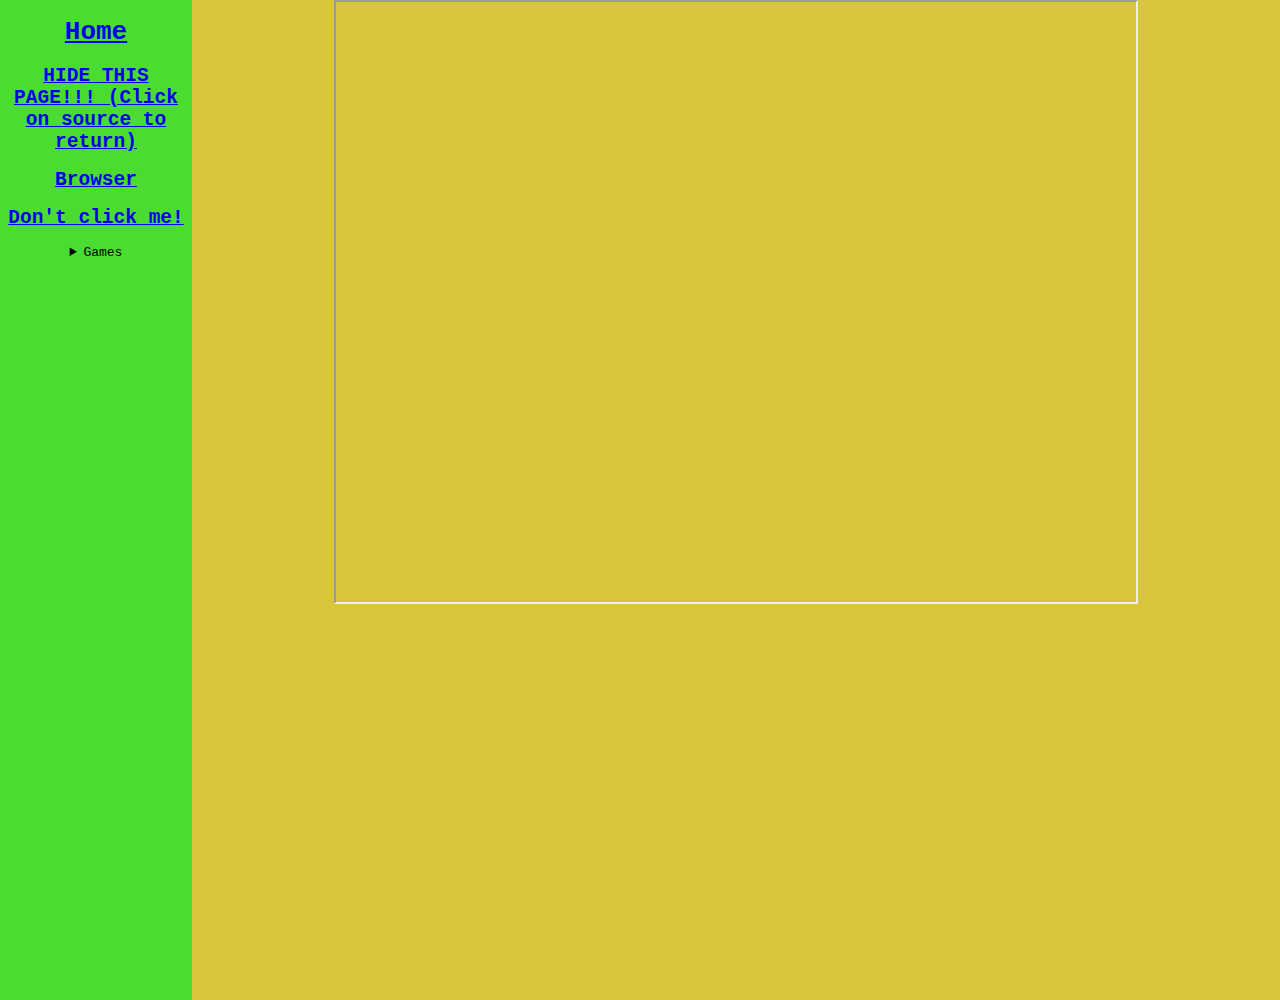
<file: info/pineappleStocks/pineappleStocks.html>
<!DOCTYPE html>
	<html>
		<head>
			<title>Pineapple Stocks</title>
			<link href="https://bbyfoxy.github.io/Pineapple/style.css" rel="stylesheet" type="text/css" />
		</head>
		<body>
			<div id = 'sidebar'>
				<a href = 'https://bbyfoxy.github.io/Pineapple'><h1>Home</h1></a>
				<a href = 'https://bbyfoxy.github.io/Pineapple/pineapple.html'><h2>HIDE THIS PAGE!!! (Click on source to return)</h2></a>
				<a href = 'https://bbyfoxy.github.io/Pineapple/images.html'><h2>Browser</h2></a>
				<a href = 'https://bbyfoxy.github.io/Pineapple/funny.html'><h2>Don't click me!</h2></a>
				<details>
					<summary>Games</summary>
					<a href = 'https://bbyfoxy.github.io/Pineapple/info/pineappleStocks.html'><h2>Slope</h2></a>
					<a href = 'https://bbyfoxy.github.io/Pineapple/info/pineappleSources.html'><h2>Quake</h2></a>
					<a href = 'https://bbyfoxy.github.io/Pineapple/info/pineapple$ZR.html'><h2>Zombz Royale</h2></a>
				</details>
			</div>
			<div id = 'home'>
				<iframe width = '800' height = '600' src = 'https://slope.abnumality.repl.co/' allowfullscreen>
			</div>
		</body>
	</html>
</file>
<file: style.css>
body {
	font-family: monospace;
	overflow: hidden;
	margin: 0px;
}
#sidebar {
	width: 15%;
	height: 1000px;
	float: left;
	background: #4ADC30;
	text-align: center;
}
#home {
	width: 85%;
	height: 1000px;
	float: right;
	background: #DAC63B;
	text-align: center;
}
</file>
<file: pineapple/pineapple.css>
body {
	text-align: center;
	background: cornsilk;
	font-family: -apple-system, BlinkMacSystemFont, 'Segoe UI', Roboto, Oxygen, Ubuntu, Cantarell, 'Open Sans', 'Helvetica Neue', sans-serif;
}
</file>
